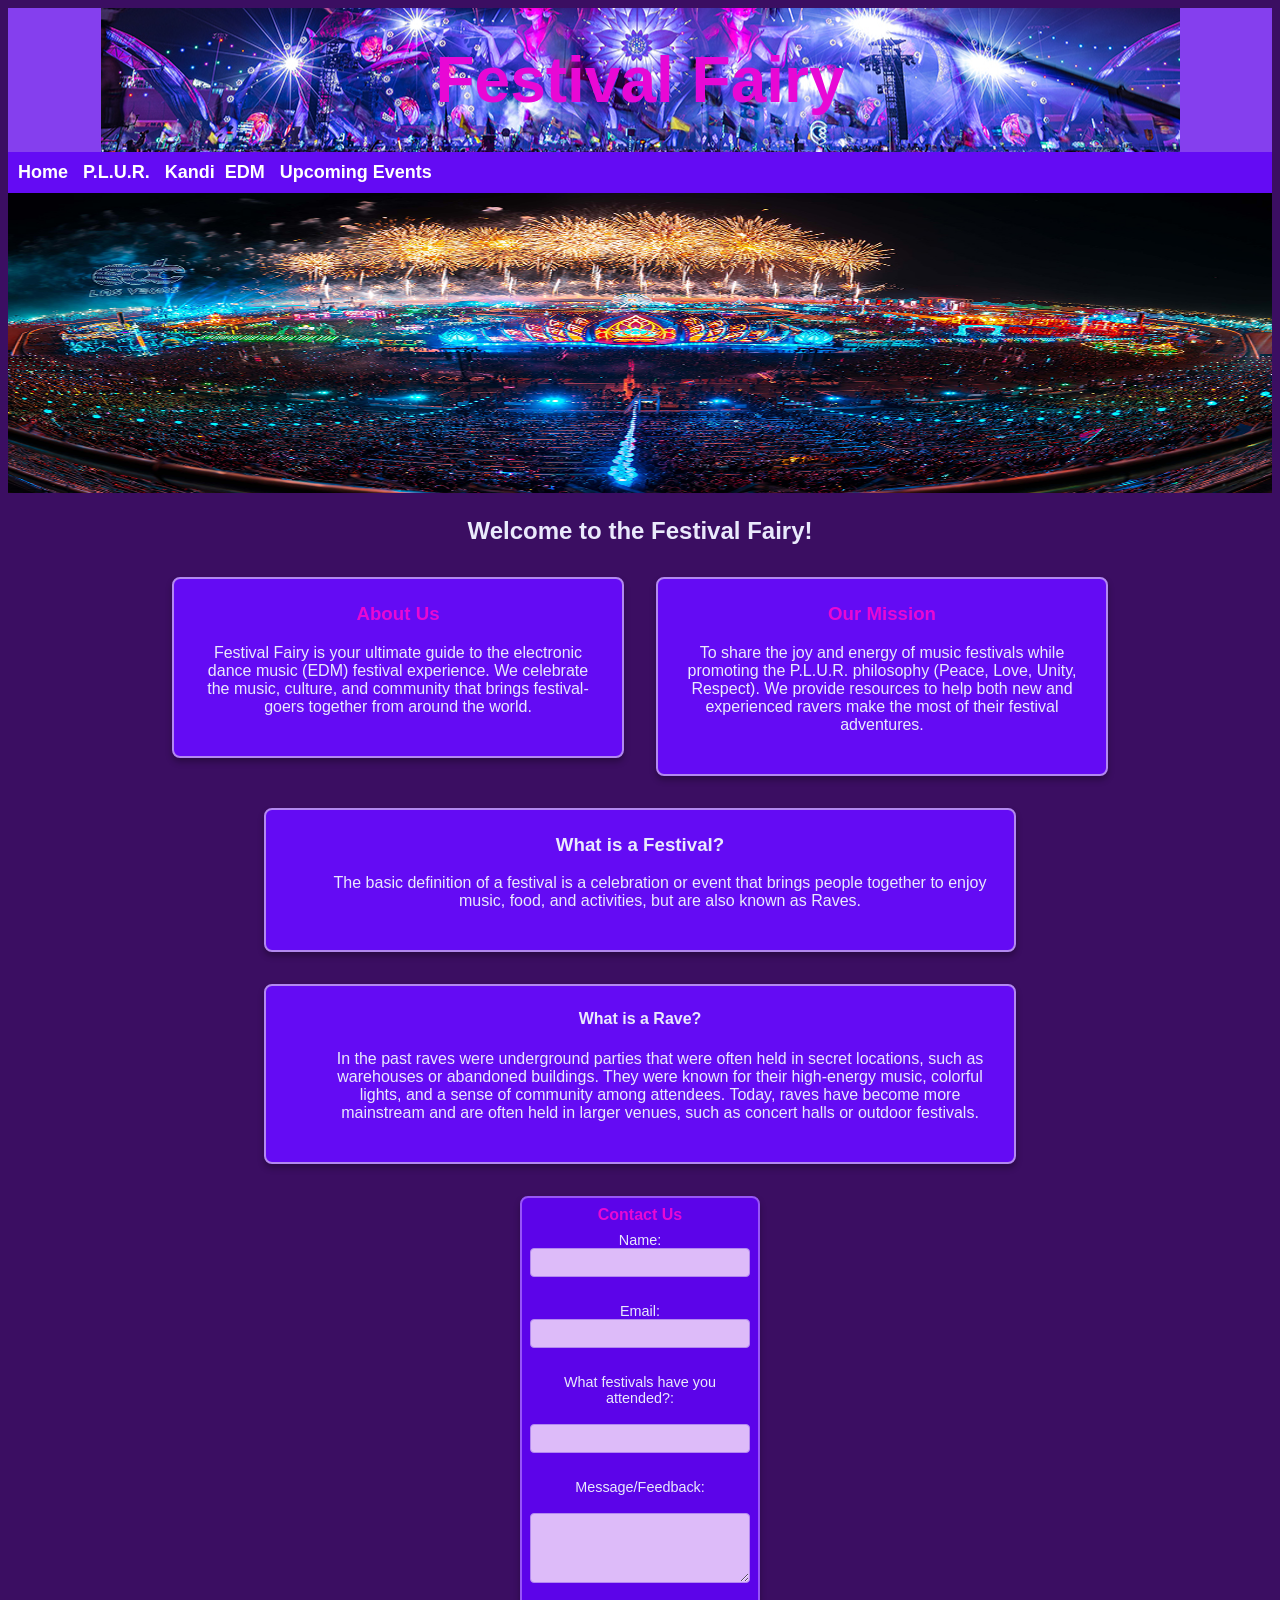
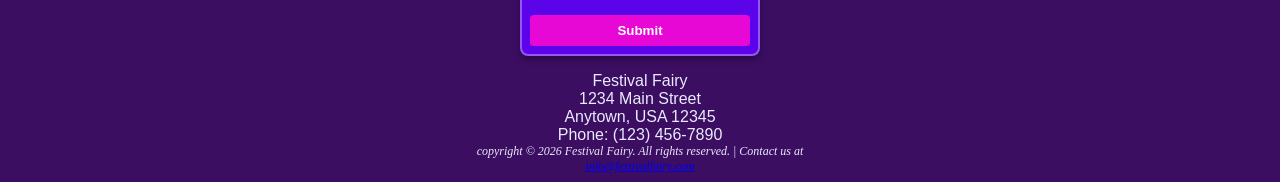
<file: index.html>
<!doctype html>
<html lang="en">
<head>
    <title> Festival Fairy</title>
    <meta charset="utf-8">
    <meta name="description" content="Festival Fairy is your ultimate guide to the electronic dance music (EDM) festival experience. We celebrate the music, culture, and community that brings festival-goers together from around the world.">
    <meta name="viewport" content="width=device-width, initial-scale=1.0">
    <!-- Google tag (gtag.js) -->
<script async src="https://www.googletagmanager.com/gtag/js?id=G-XTDRVXBSKB"></script>
<script>
  window.dataLayer = window.dataLayer || [];
  function gtag(){dataLayer.push(arguments);}
  gtag('js', new Date());

  gtag('config', 'G-XTDRVXBSKB');
</script>
    <link rel="stylesheet" href="Festival.css">
    </head>
<body>
    <header>
        <h1>
            Festival Fairy
        </h1>
    </header>
    <nav>
            <a href="index.html">Home</a> &nbsp;
            <a href="PLUR.html">P.L.U.R.</a> &nbsp;
            <a href="Kandi.html">Kandi</a>&nbsp;
            <a href="EDM.html">EDM</a> &nbsp;
                 <a href="Upcoming events.html">Upcoming Events</a> &nbsp;
     </nav>
     <div>
        <img src="new.jpg" width="100%" height="300" alt="Festival Fairy">
     </div>
    <main>
        <h2 class="center-heading">
            <dt><strong>Welcome to the Festival Fairy!</strong></dt>
        </h2>
        <div class="text-box-container">
            <div class="text-box">
                <h3><strong>About Us</strong></h3>
                <p>Festival Fairy is your ultimate guide to the electronic dance music (EDM) festival experience. We celebrate the music, culture, and community that brings festival-goers together from around the world.</p>
            </div>
            <div class="text-box">
                <h3><strong>Our Mission</strong></h3>
                <p>To share the joy and energy of music festivals while promoting the P.L.U.R. philosophy (Peace, Love, Unity, Respect). We provide resources to help both new and experienced ravers make the most of their festival adventures.</p>
            </div>
        </div>
        <div class="content-box">
            <h3> 
                <dt><strong>What is a Festival?</strong></dt>
            </h3>
            <p>
                <dd>
                    The basic definition of a festival is a celebration or event that brings people together to enjoy music, food, and activities, but are also known as Raves.
                </dd>
            </p>
        </div>
        <div class="content-box">
            <h4>
                <dt><strong>What is a Rave?</strong></dt>
            </h4>
            <p>
                <dd>
                    In the past raves were underground parties that were often held in secret locations, such as warehouses or abandoned buildings. They were known for their high-energy music, colorful lights, and a sense of community among attendees. Today, raves have become more mainstream and are often held in larger venues, such as concert halls or outdoor festivals.
                </dd>
            </p>
        </div>
            <div class="form-box">
                <h4>
                    <strong>Contact Us</strong>
                </h4>
                <form method="post" action="">
                    <label for="name">Name:</label>
                    <input type="text" id="name" autocomplete="name" name="name" required><br><br>
                    <label for="email">Email:</label>
                    <input type="email" id="email" autocomplete="email" name="email" required><br><br>
                    <label for="text">What festivals have you attended?:</label><br>
                    <input type="text" id="text" name="text" required><br><br>
                    <label for="message">Message/Feedback:</label><br>
                    <textarea id="message" name="message" rows="4" cols="50" required></textarea><br><br>
                    <input type="submit" value="Submit">
                </form>
            </div>
        <div>
            Festival Fairy<br>
            1234 Main Street<br>
            Anytown, USA 12345<br>
            Phone: (123) 456-7890<br>
        </div>
    </main>   
    <footer>
         copyright &copy; 2026 Festival Fairy. All rights reserved. | Contact us at<br>
         <a href="mailto:info@festivalfairy.com">info@festivalfairy.com</a>
            
    </footer>
</body>
</html>
</file>
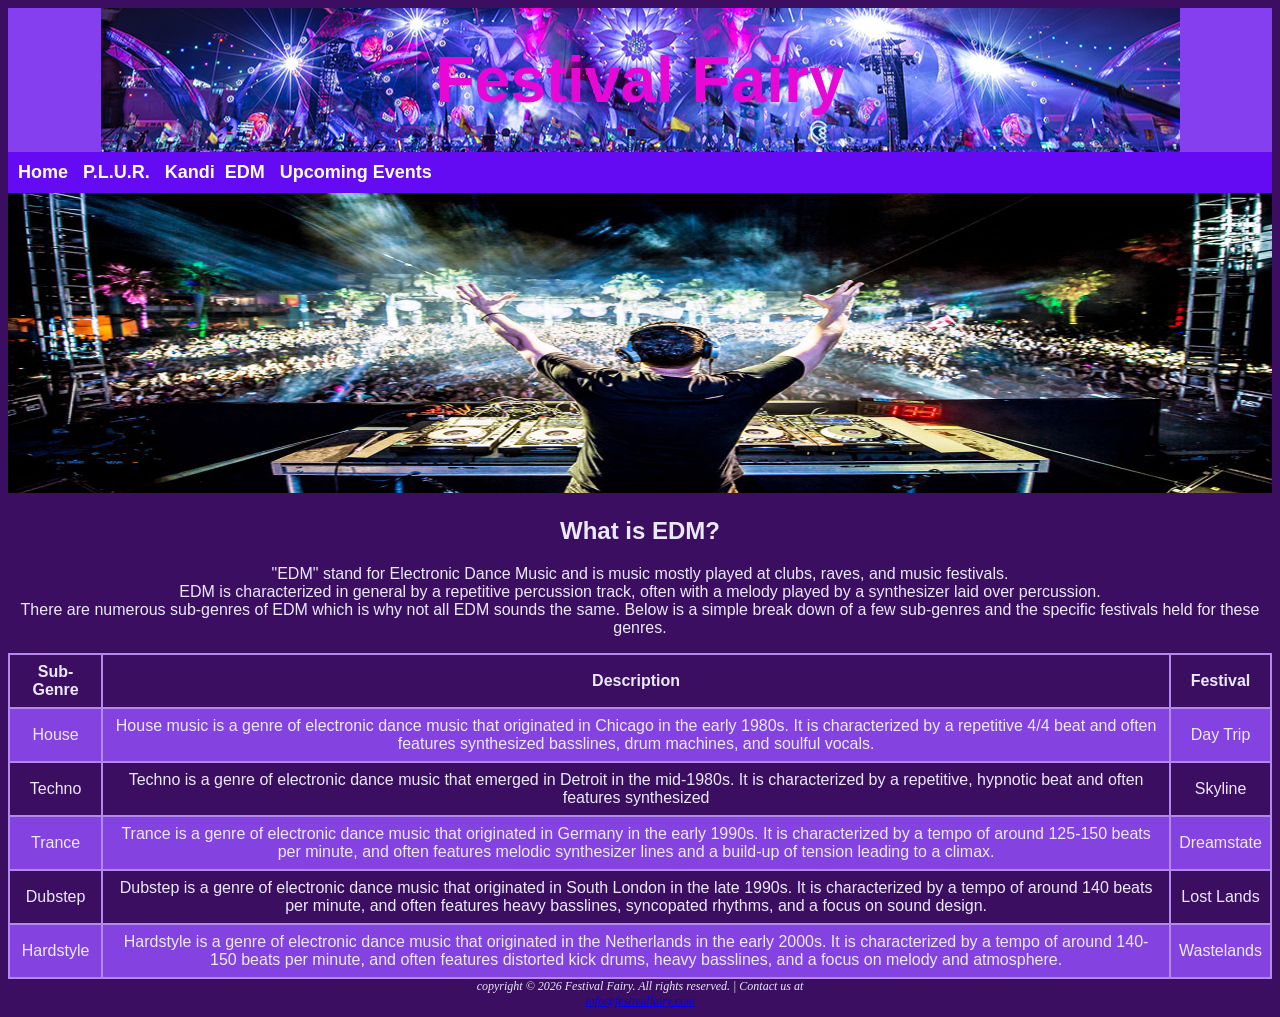
<file: EDM.html>
<!DOCTYPE html>
<html lang="en">
<head>
    <title> EDM </title>
    <meta charset="utf-8">
    <meta name="viewport" content="width=device-width, initial-scale=1.0">
    <link rel="stylesheet" href="Festival.css">
</head>
<body>
    <header>
        <h1>
            Festival Fairy
        </h1>
    </header>
    <nav>
            <a href="index.html">Home</a> &nbsp;
            <a href="PLUR.html">P.L.U.R.</a> &nbsp;
            <a href="Kandi.html">Kandi</a>&nbsp;
            <a href="EDM.html">EDM</a> &nbsp;
            <a href="Upcoming events.html">Upcoming Events</a> &nbsp;
    </nav>
    <div class="center-image">
         <img src="DJ.jpg" width="100%" height="300" alt="Festival Fairy">
    </div>
    <main>
        <h2 class="center-heading">
            <strong>What is EDM?</strong>
        </h2>
        <p>
            "EDM" stand for Electronic Dance Music and is music mostly played at clubs, raves, and music festivals.<br>
            EDM is characterized in general by a repetitive percussion track, often with a melody played by a synthesizer laid over percussion.<br>
            There are numerous sub-genres of EDM which is why not all EDM sounds the same. Below is a simple break down of a few sub-genres and the specific festivals held for these genres.
        </p>
        <table>
            <tr>
                <th>Sub-Genre</th>
                <th>Description</th>
                <th>Festival</th>
            </tr>
            <tr>
                <td>House</td>
                <td>House music is a genre of electronic dance music that originated in Chicago in the early 1980s. It is characterized by a repetitive 4/4 beat and often features synthesized basslines, drum machines, and soulful vocals.</td>
                <td>Day Trip</td>
            </tr>
            <tr>
                <td>Techno</td>
                <td>Techno is a genre of electronic dance music that emerged in Detroit in the mid-1980s. It is characterized by a repetitive, hypnotic beat and often features synthesized
                <td>Skyline</td>
            </tr>
            <tr>
                <td>Trance</td>
                <td>Trance is a genre of electronic dance music that originated in Germany in the early 1990s. It is characterized by a tempo of around 125-150 beats per minute, and often features melodic synthesizer lines and a build-up of tension leading to a climax.</td>
                <td>Dreamstate</td>
            </tr>
            <tr>
                <td>Dubstep</td>
                <td>Dubstep is a genre of electronic dance music that originated in South London in the late 1990s. It is characterized by a tempo of around 140 beats per minute, and often features heavy basslines, syncopated rhythms, and a focus on sound design.</td>
                <td>Lost Lands</td>
            </tr>
            <tr>
                <td>Hardstyle</td>
                <td>Hardstyle is a genre of electronic dance music that originated in the Netherlands in the early 2000s. It is characterized by a tempo of around 140-150 beats per minute, and often features distorted kick drums, heavy basslines, and a focus on melody and atmosphere.</td>
                <td>Wastelands</td>
            </tr>   
         </table>
    </main>
    <footer>
                copyright &copy; 2026 Festival Fairy. All rights reserved. | Contact us at<br>
                <a href="mailto:info@festivalfairy.com">info@festivalfairy.com</a>
    </footer>
</body>
</html>
</file>
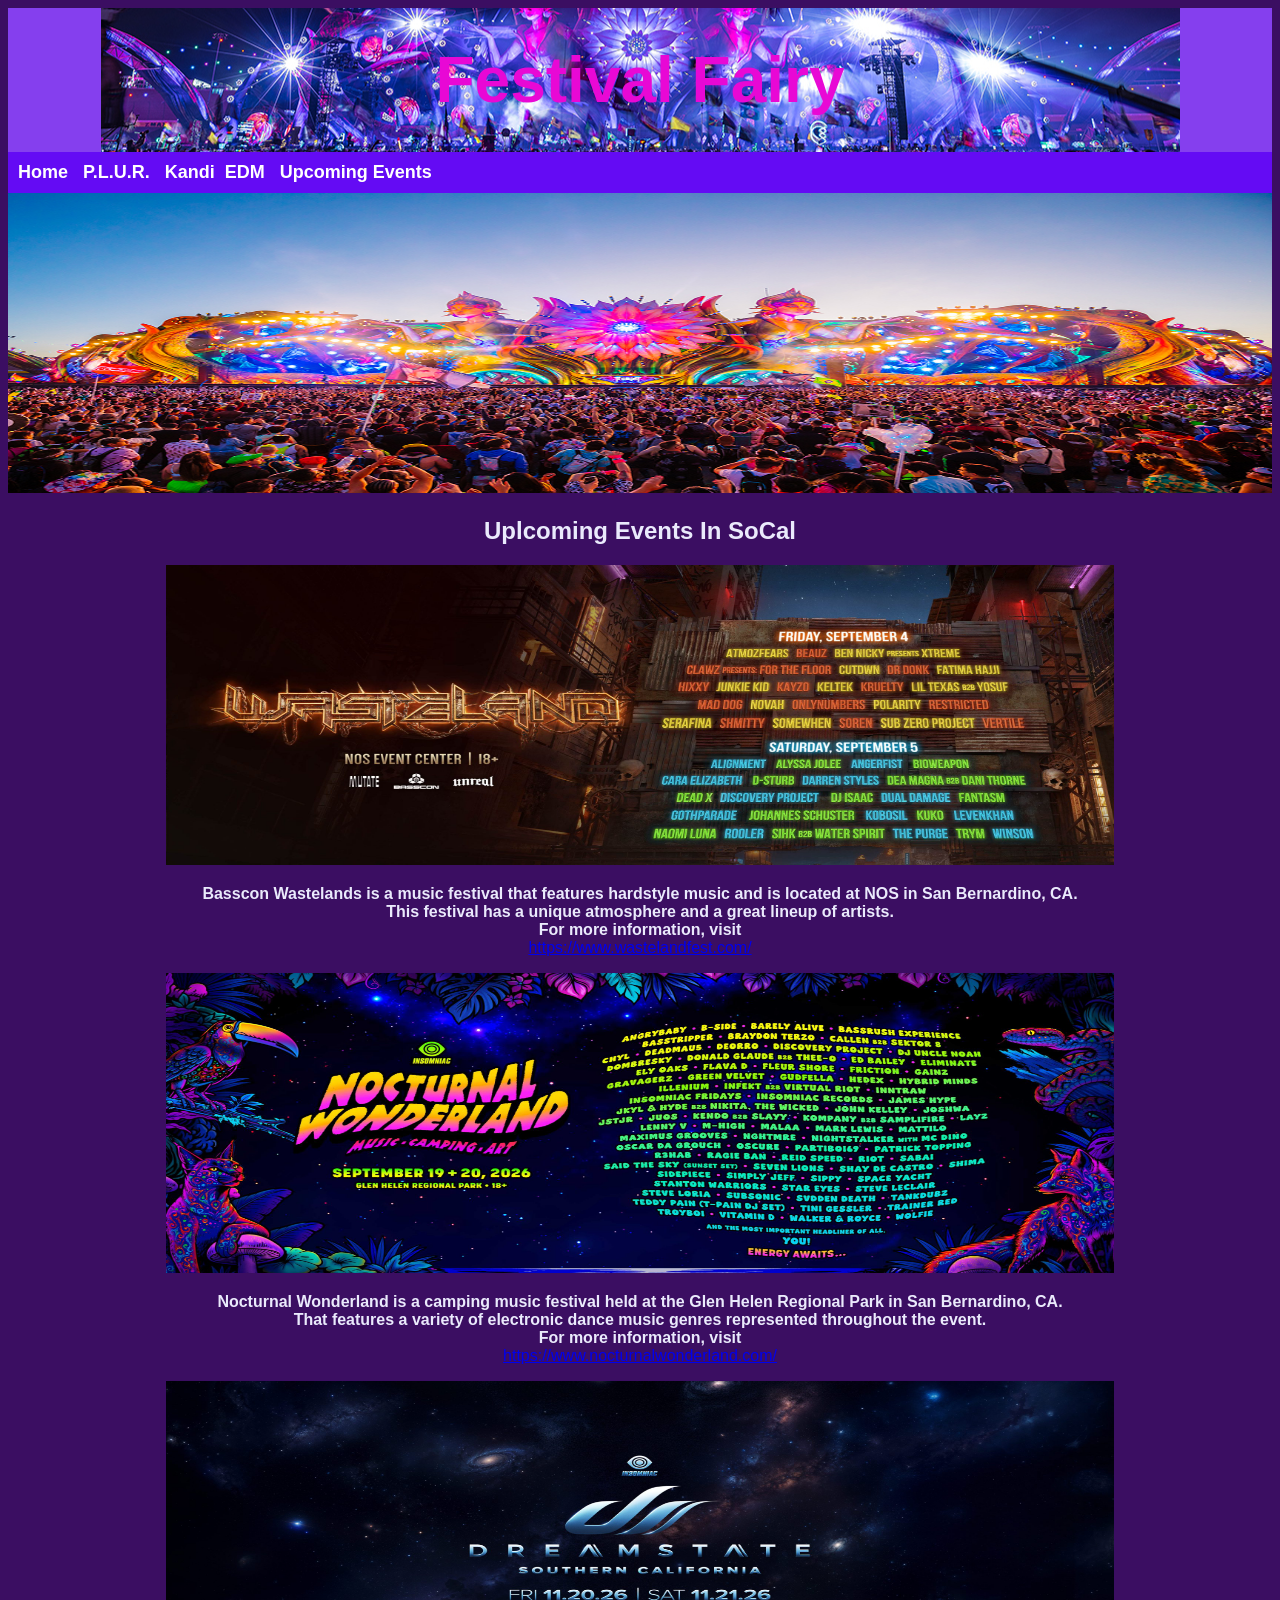
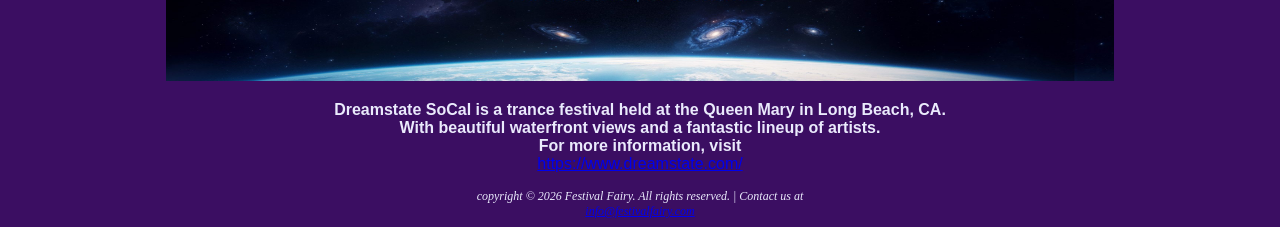
<file: Upcoming events.html>
<!DOCTYPE html>
<html lang="en">
<head>
    <title> Upcoming Events</title>
    <meta charset="utf-8">
    <meta name="viewport" content="width=device-width, initial-scale=1.0">
    <meta name="description" content="Discover the latest upcoming electronic dance music (EDM) festivals and events in SoCal.">
    <link rel="stylesheet" href="Festival.css">
</head>
<body>
    <header>
        <h1>
            Festival Fairy
        </h1>
    </header>
    <nav>
            <a href="index.html">Home</a> &nbsp;
            <a href="PLUR.html">P.L.U.R.</a> &nbsp;
            <a href="Kandi.html">Kandi</a>&nbsp;
            <a href="EDM.html">EDM</a> &nbsp;
            <a href="Upcoming events.html">Upcoming Events</a> &nbsp;
    </nav>
    <div class="center-image">
         <img src="EDCLV2022_0521_051321-7423_JMM_720h.jpg" width="100%" height="300" alt="Festival Fairy">
    </div>
    <main>
        <h2 class="center-heading">
            <strong>Uplcoming Events In SoCal </strong>
        </h2>
        <div class="center-image">
           <img src="wl_2026_mk_lu_lubd_fest_site_dh_3200x1520_r01-scaled.jpg" width="75%" height="300" alt="Festival Fairy">
        </div>
            <p>
                <strong> Basscon Wastelands is a music festival that features hardstyle music and is located at NOS in San Bernardino, CA.<br>
                This festival has a unique atmosphere and a great lineup of artists.<br>
                 For more information, visit </strong> <br>
                <a href="https://www.wastelandfest.com/" target="_blank">https://www.wastelandfest.com/</a>
            </p>
        <div class="center-image">
           <img src="nw26-lineup-3200x1520-1-scaled.jpg" width="75%" height="300" alt="Festival Fairy">
        </div>
            <p>
            <strong> Nocturnal Wonderland is a camping music festival held at the Glen Helen Regional Park in San Bernardino, CA.<br>
                That features a variety of electronic dance music genres represented throughout the event.<br>
                 For more information, visit </strong> <br>
                <a href="https://www.nocturnalwonderland.com/" target="_blank">https://www.nocturnalwonderland.com/</a>
            </p>
        <div class="center-image">
          <img src="dssc_2026_mk_ps_fest_site_dh_3200x1520_r01-scaled.jpg" width="75%" height="300" alt="Festival Fairy">
        </div>
             <p>
                <strong> Dreamstate SoCal is a trance festival held at the Queen Mary in Long Beach, CA.<br>
                    With beautiful waterfront views and a fantastic lineup of artists.<br>
                     For more information, visit </strong> <br>
                    <a href="https://www.dreamstate.com/" target="_blank">https://www.dreamstate.com/</a>
            </p>
    </main>
    <footer>
                copyright &copy; 2026 Festival Fairy. All rights reserved. | Contact us at<br>
                <a href="mailto:info@festivalfairy.com">info@festivalfairy.com</a>
    </footer>
</body>
</html>
</file>
<file: Festival.css>
body{
background-color: #3b0e62;
color: #eaeafc;
font-family: Arial, sans-serif;
}
header{
    background-color: #853fee;
    color: #e808d5;
    background-image: url(h.jpg);
    background-position: center 80%;
    background-repeat: no-repeat;
    line-height: 900%;
    text-indent: 0;
    text-align: center;
    font-family:'Franklin Gothic Medium', 'Arial Narrow', Arial, sans-serif;
}
nav{
    background-color: #640bf4;
    font-weight: bold;
    font-size: large;
    padding: 10px;
}
h1{
    margin: 0;
    font-size: 4rem;
    font-family: 'Franklin Gothic Medium', 'Arial Narrow', Arial, sans-serif;
}
h2{
    color: #eaeafc;
    font-family: 'Franklin Gothic Medium', 'Arial Narrow', Arial, sans-serif;
}
dt{
    color: #eaeafc;
}
nav a {
    color: #ffffff;
    text-decoration: none;
}
nav a:hover,
nav a:focus {
    color: #200127;
}
.center-image {
    text-align: center;
}
main {
    text-align: center;
}
.center-heading {
    text-align: center;
}
.side-by-side {
    display: flex;
    gap: 1rem;
    justify-content: center;
    align-items: center;
    flex-wrap: wrap;
}
.side-by-side .side-img {
    flex: 1 1 45%;
    max-width: 45%;
    min-width: 180px;
    height: auto;
}
footer{
    font-size: 75%;
    font-style: italic;
    text-align: center;
    font-family: 'Times New Roman', Times, serif;
}
#contact{
    font-size: 90%;
}
table{
    border: 2px solid #eaeafc;
    border-collapse: collapse;
}
td, th{
    border: 2px solid #b388f0;
    padding: .5em;
}
td{ 
    text-align: center;
}
.text{
    text-align: center;
}
tr:nth-of-type(even)
{ background-color: #8443e0;
}
.form-box {
    background-color: #5c04e9;
    border: 2px solid #9855f7;
    border-radius: 8px;
    padding: 0.5rem;
    max-width: 220px;
    margin: 1rem auto;
    box-shadow: 0 4px 6px rgba(0, 0, 0, 0.3);
}
.form-box h4 {
    margin: 0 0 0.5rem;
    color: #e808d5;
    text-align: center;
    font-size: 1rem;
}
.form-box label {
    display: block;
    margin-top: 0.5rem;
    color: #eaeafc;
    font-size: 0.9rem;
}
.form-box input[type="text"],
.form-box input[type="email"],
.form-box textarea {
    background-color: #ddbbf9;
    color: #eaeafc;
    border: 1px solid #b388f0;
    border-radius: 4px;
    padding: 0.35rem;
    width: 100%;
    box-sizing: border-box;
    font-family: Arial, sans-serif;
    font-size: 0.9rem;
}
.form-box textarea {
    height: 70px;
}
.form-box input[type="submit"] {
    background-color: #e808d5;
    color: #ffffff;
    padding: 0.5rem 0.8rem;
    border: none;
    border-radius: 4px;
    cursor: pointer;
    font-weight: bold;
    margin-top: 0.6rem;
    width: 100%;
}
.form-box input[type="submit"]:hover {
    background-color: #853fee;
}
.content-box {
    background-color: #640bf4;
    border: 2px solid #b388f0;
    border-radius: 8px;
    padding: 1.5rem;
    margin: 2rem auto;
    max-width: 700px;
    box-shadow: 0 4px 6px rgba(0, 0, 0, 0.3);
}
.center-video {
    display: block;
    margin: 0 auto 1rem;
}
.content-box h3,
.content-box h4 {
    color: #e808d5;
    margin-top: 0;
}
.content-box p {
    color: #eaeafc;
    line-height: 1.6;
}
.text-box {
    background-color: #640bf4;
    border: 2px solid #b388f0;
    border-radius: 8px;
    padding: 1.5rem;
    flex: 1 1 45%;
    min-width: 250px;
    max-width: 400px;
    box-shadow: 0 4px 6px rgba(0, 0, 0, 0.3);
}
.text-box h3 {
    margin-top: 0;
    color: #e808d5;
}
.text-box-container {
    display: flex;
    gap: 2rem;
    justify-content: center;
    align-items: flex-start;
    flex-wrap: nowrap;
    margin: 2rem 0;
    padding: 0 1rem;
}
</file>
